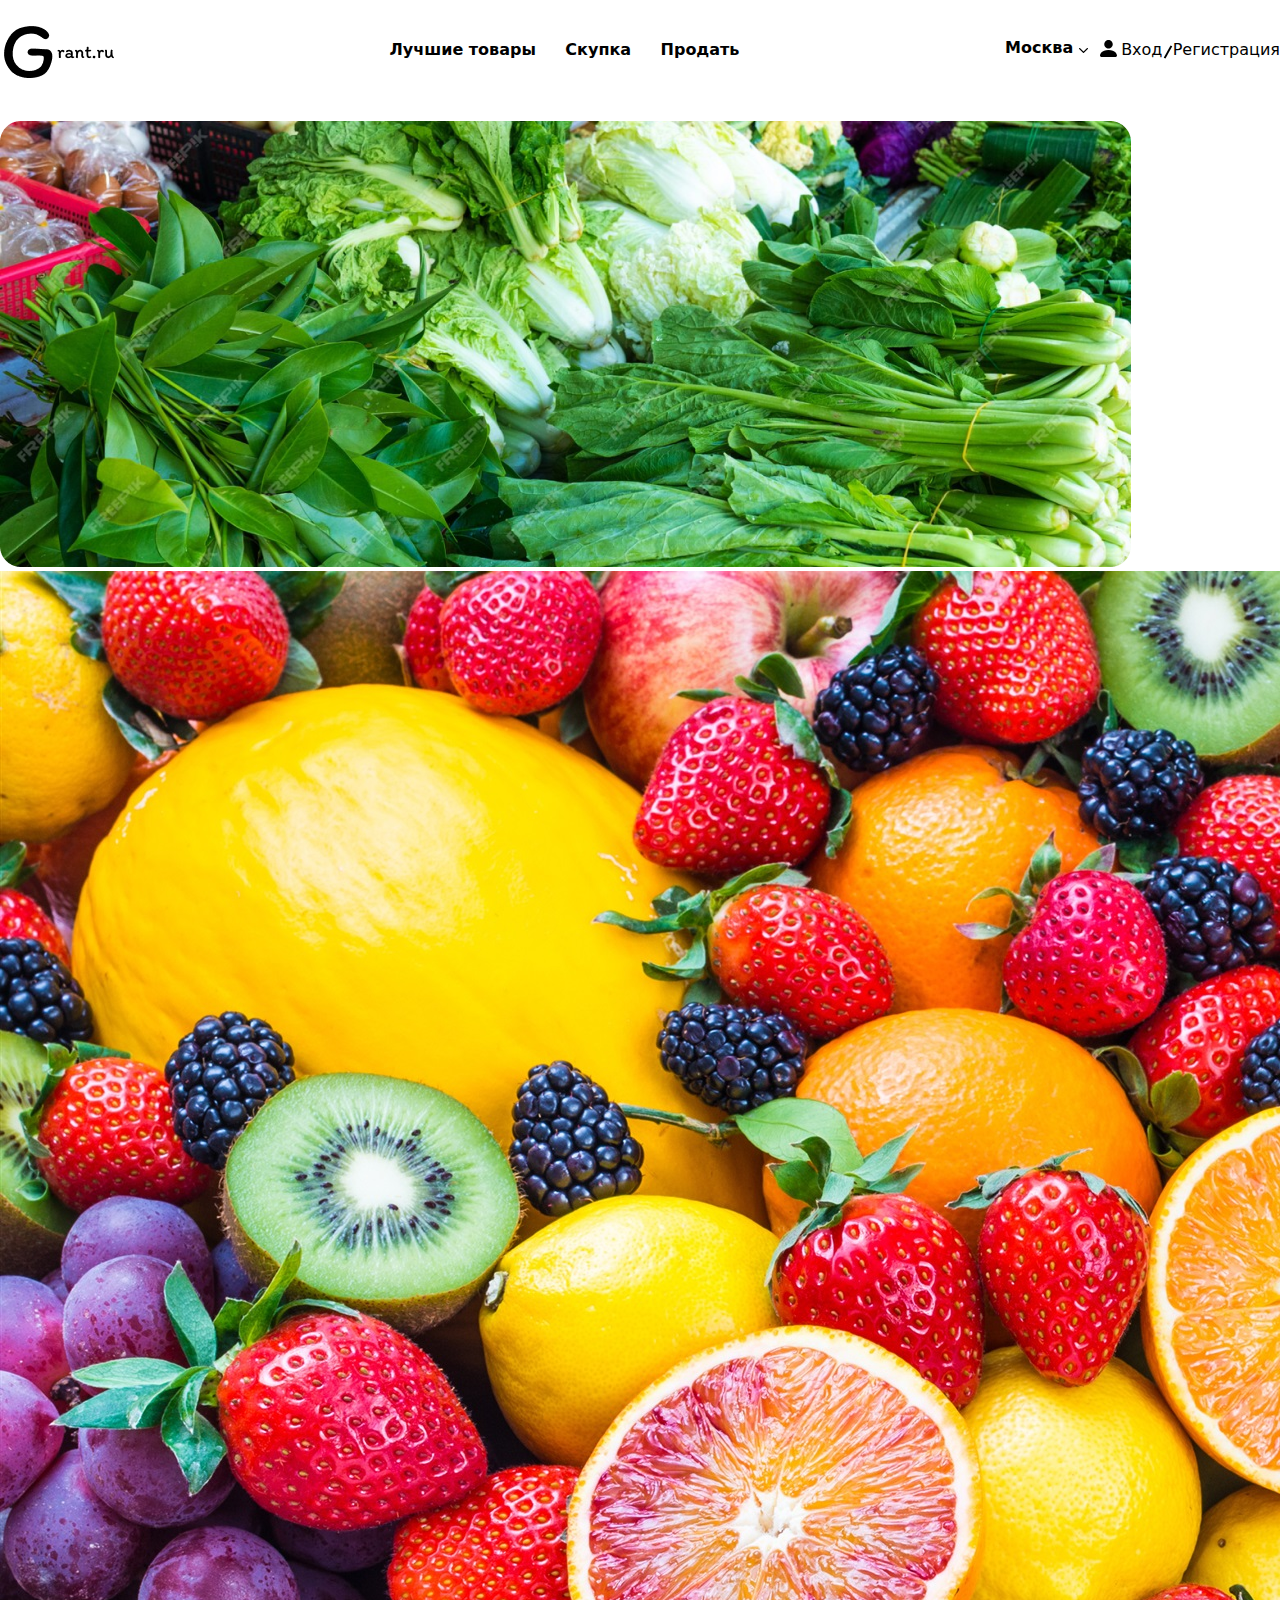
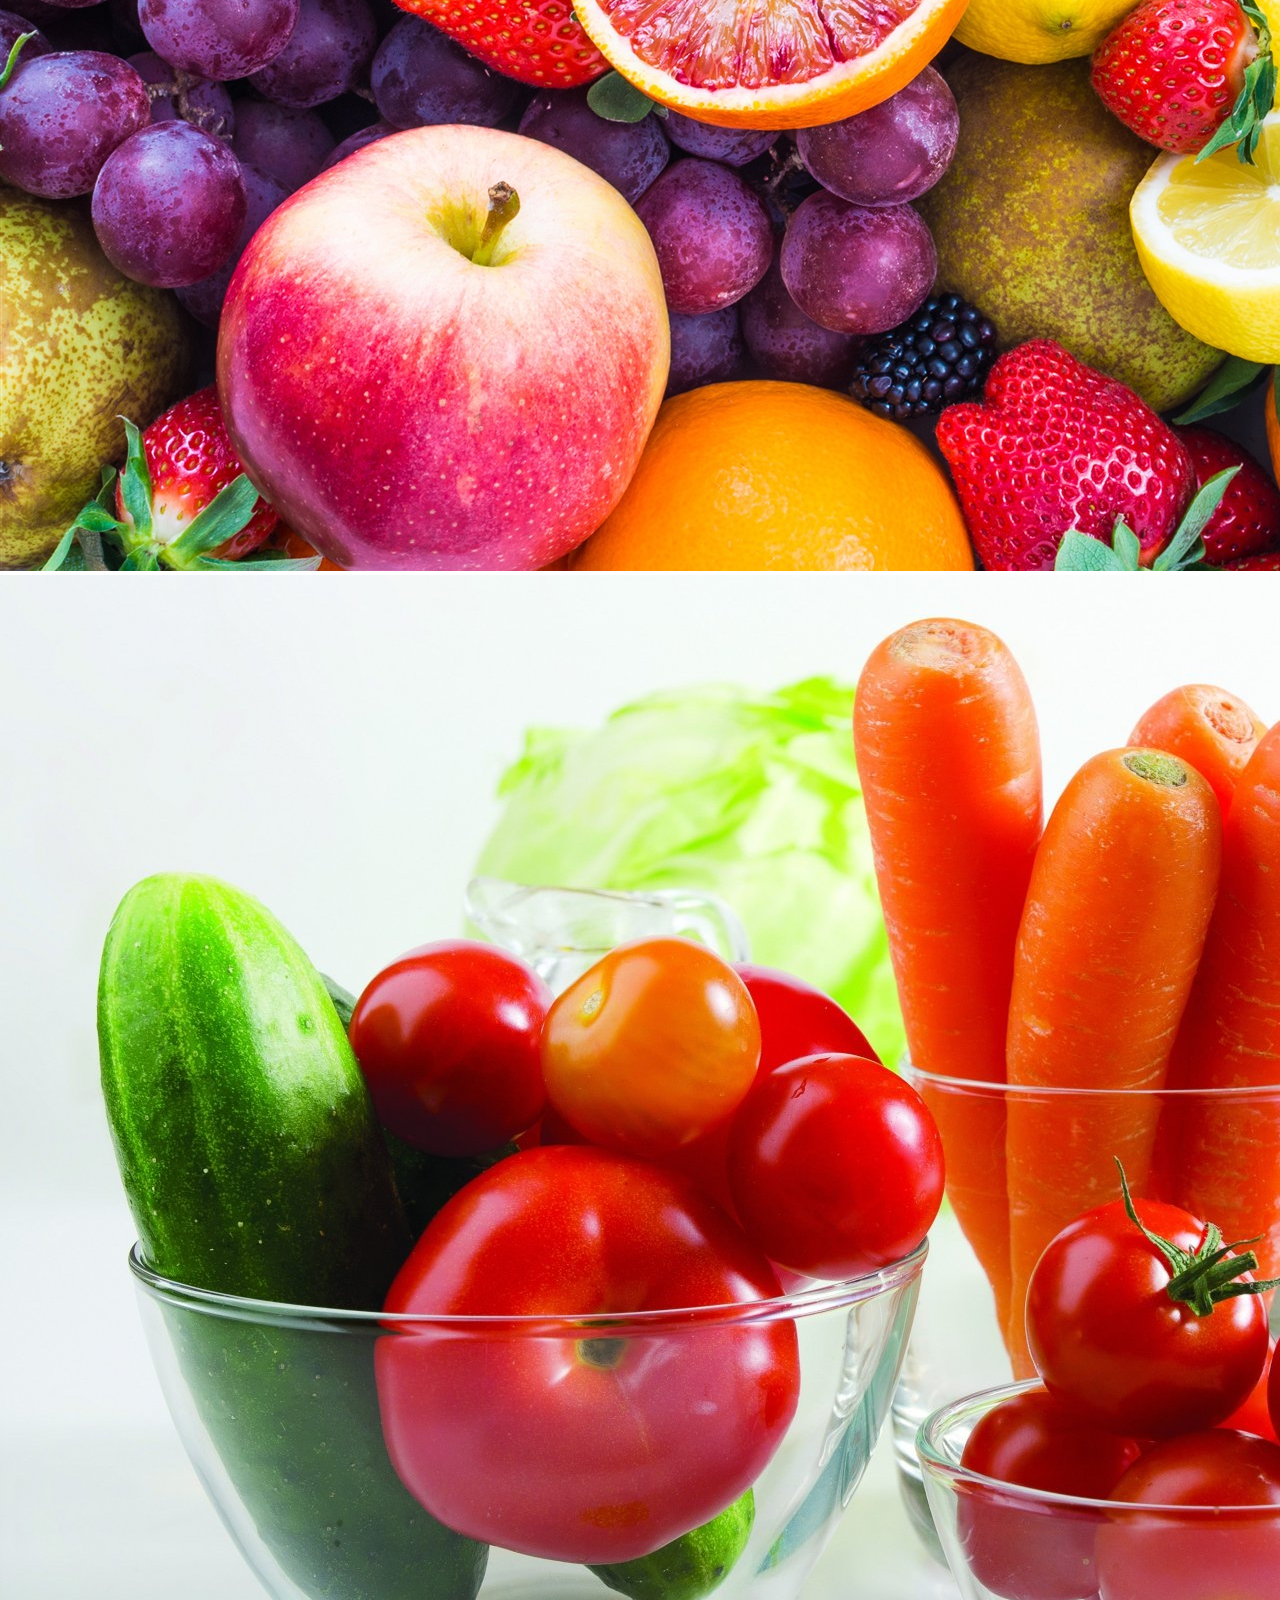
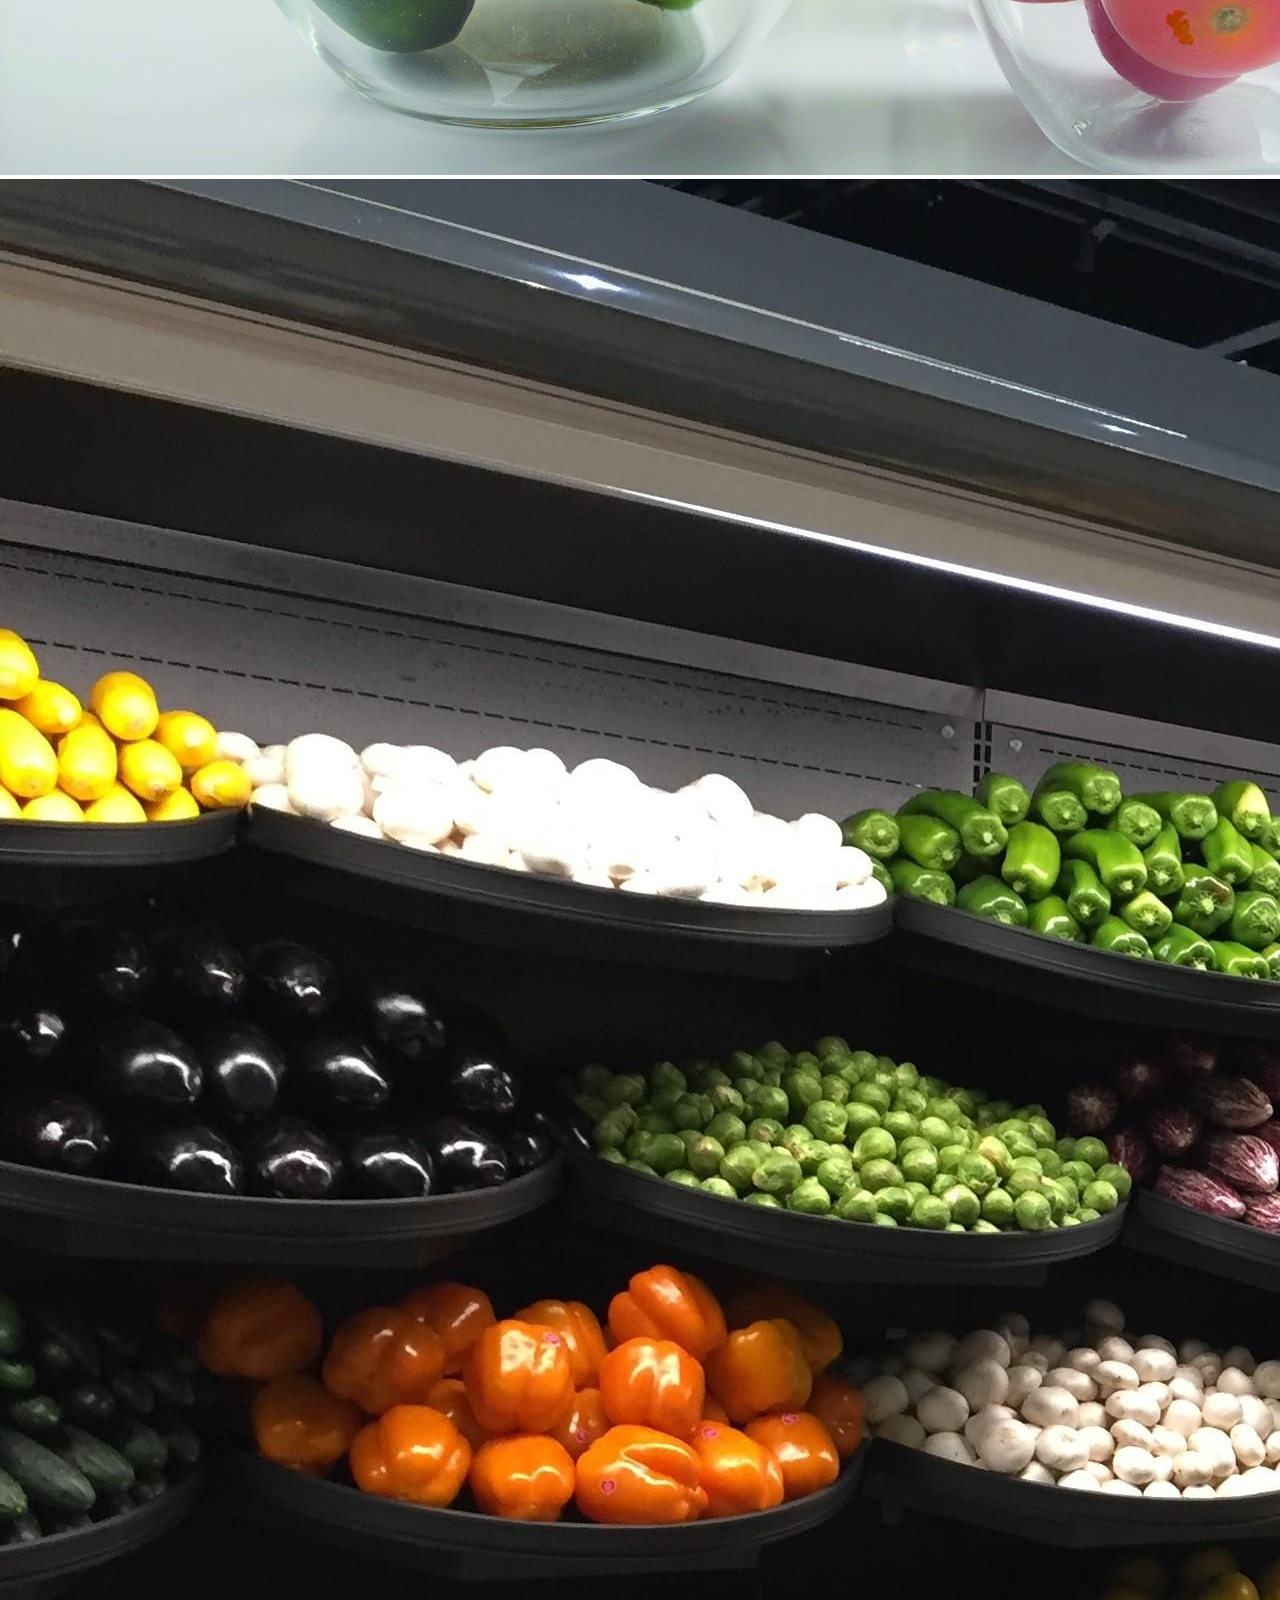
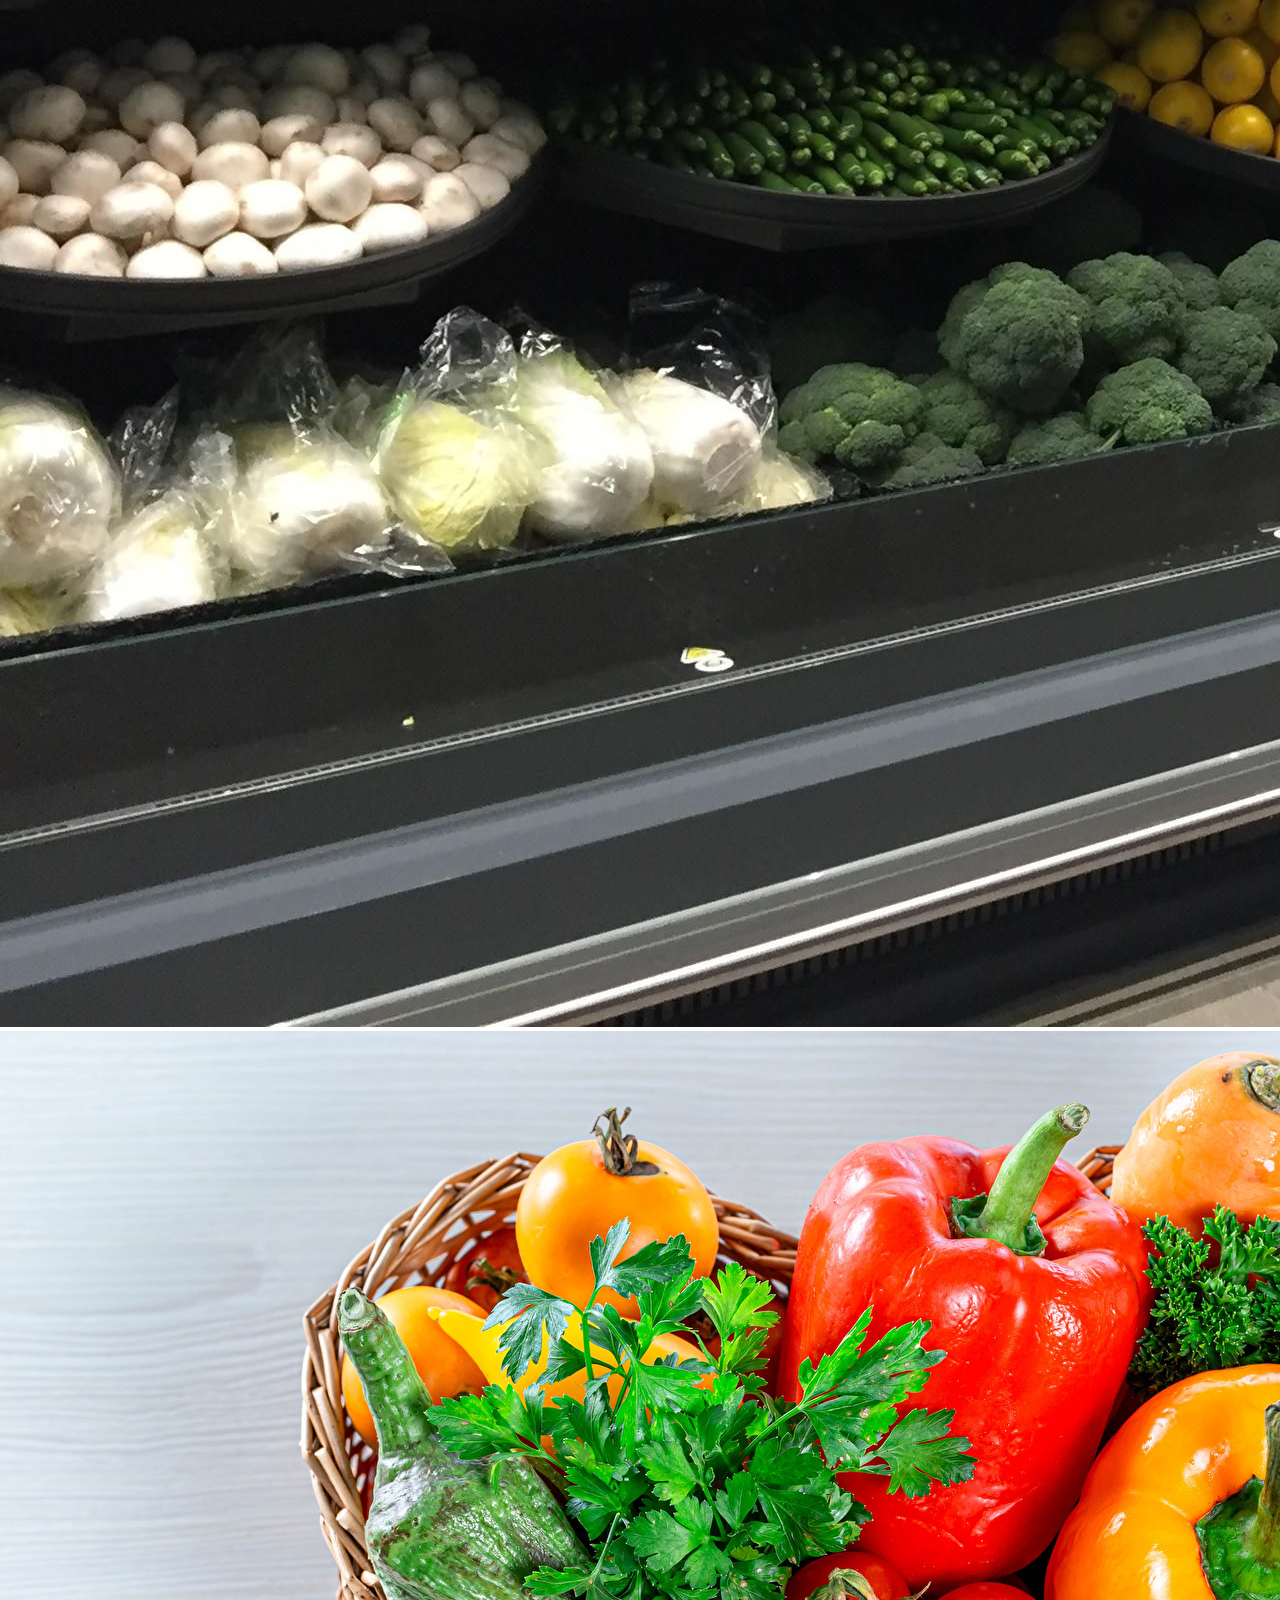
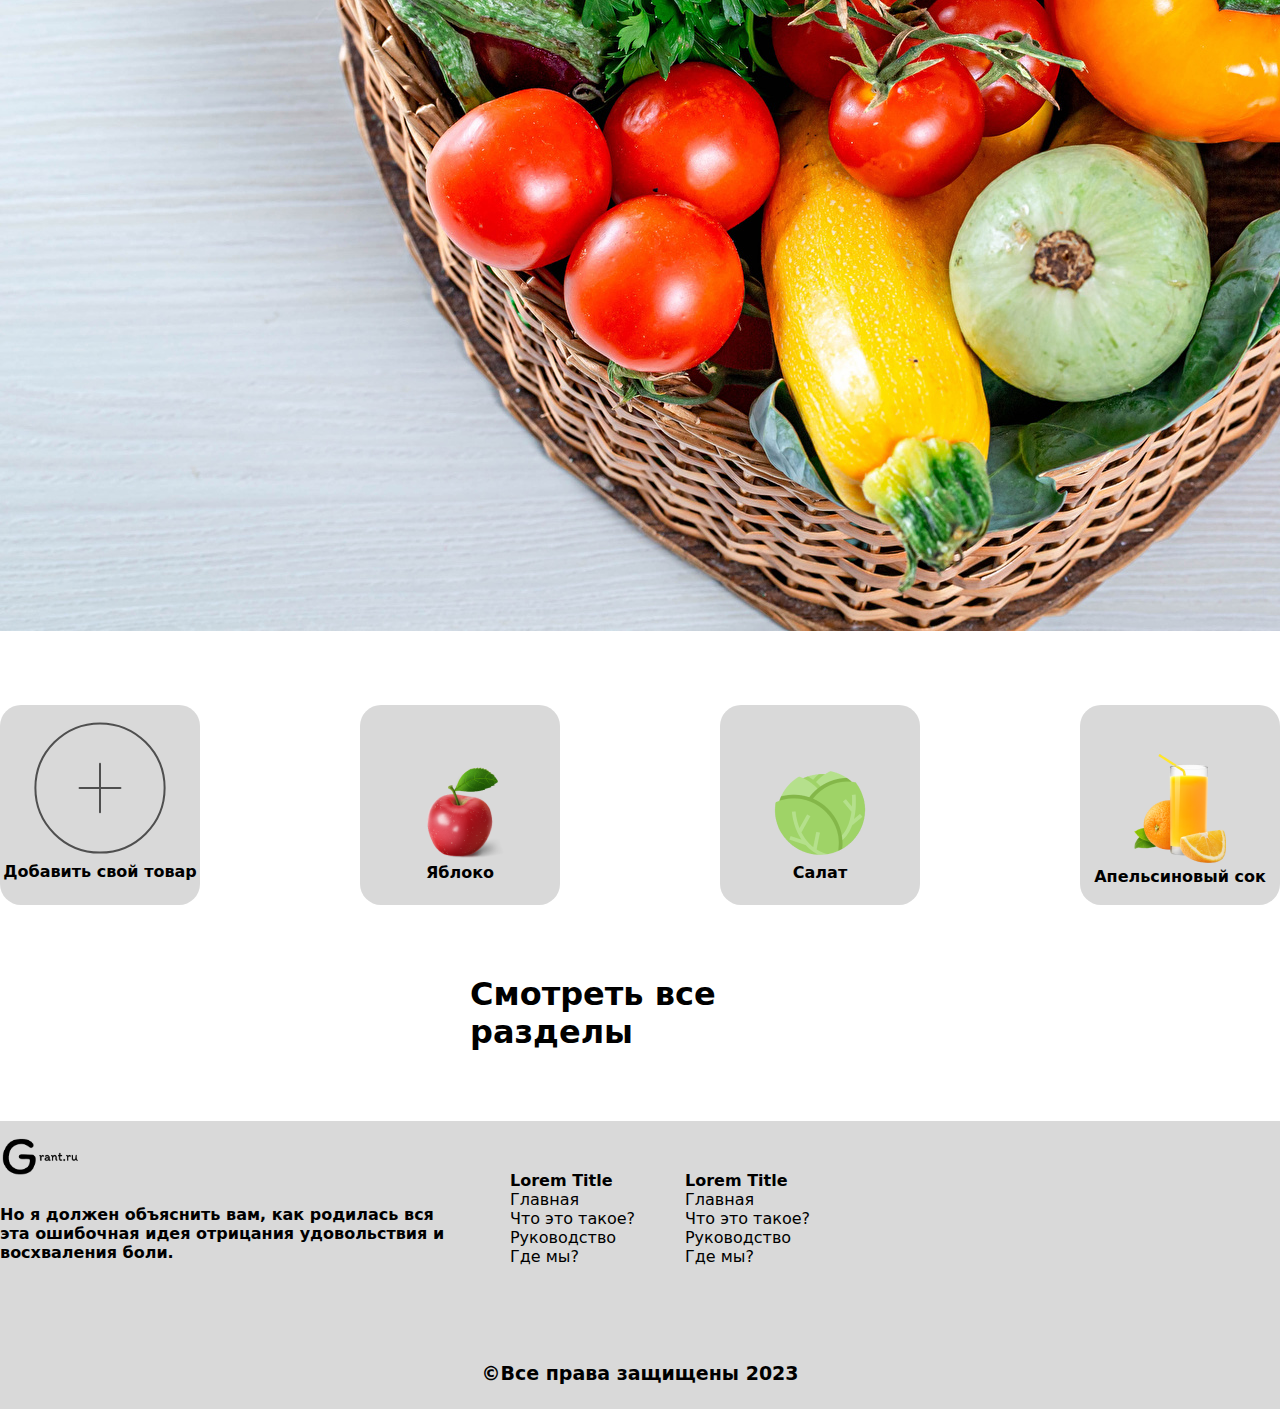
<file: index.html>
<!DOCTYPE html>
<html lang="ru">
<head>
    <meta charset="UTF-8">
    <meta name="viewport" content="width=device-width, initial-scale=1.0">
    <link rel="stylesheet" href="css/main.css">
    <link rel="stylesheet" type="text/css" href="slick/slick.css"/>
    <link rel="stylesheet" type="text/css" href="slick/slick-theme.css"/>
    <link type="images/x-icon" href="img/logotype/G.png" rel="shortcut icon">
    <title>Grant</title> 
</head>
<body>
    
    <header class="header" id="header">
        <div class="container">
            <div class="header__menu">
                <div class="header__logo">
                    <a href="index.html"> <img src="img/logotype/1498816059136842551.jpg" alt=""></a>
                </div>
                <div class="header__list">
                    <ul>
                        <li><a href="#" id="BestPrice">Лучшие товары</a></li>
                        <li><a href="#">Скупка</a></li>
                        <li><a href="#">Продать</a></li>
                    </ul>
                </div>
                <div class="headerLoginAndCity">
                    <div class="headerLocation">
                        <div class="dropdown">
                            <button class="dropbtn">Москва <img src="img/logotype/header/arrow.svg" alt=""></button>
                            <div class="dropdown-content">
                              <a href="#">Москва</a>
                              <a href="#">Хасавюрт</a>
                              <a href="#">Кизляр</a>
                              <a href="#">Санкт-Петербуг</a>
                              <a href="#">Махачкала</a>
                              <a href="#">Нижвартовск</a>
                            </div>
                          </div>
                    </div>
                    <div class="headerLogin">
                        <img src="img/logotype/header/people.svg" alt="">
                        <div class="login">
                            <a href="#">Вход</a>
                        </div>
    
                        <span class="deliter"></span>
    
                        <div class="register">
                            <a href="#">Регистрация</a>
                        </div>
                    </div>
                </div>
            </div>
        </div>
    </header>

    <div class="main__Slider">
        <div class="container">
            <div class="single-item">
                <img src="img/mainSlider/PhotosSlider/1.png" alt="">
                <img src="img/mainSlider/PhotosSlider/2.jpg" alt="">
                <img src="img/mainSlider/PhotosSlider/3.jpg" alt="">
                <img src="img/mainSlider/PhotosSlider/4.jpg" alt="">
                <img src="img/mainSlider/PhotosSlider/5.jpg" alt="">
              </div>
        </div>
    </div>

    <div class="cartPrice">
        <div class="container">
            <div class="cartPriceMain">
                <div class="cartAddCop">
                    
                    <center><div class="AddCopFull">
                        <img class="AddPlus" src="img/Cart/plus 1.svg" alt="">
                    <div class="cartGyperLink">
                        <a href="#">Добавить свой товар</a>
                    </div></center>
                </div>

                <div class="cartAddCop">
                    <center><div class="AddCopFull">
                        <img class="AddPlus Fructs" src="img/Cart/Яблоко 1.png" alt="">
                    <div class="cartGyperLink">
                        <a href="#">Яблоко</a>
                    </div></center>
                </div>

                <div class="cartAddCop">
                    <center><div class="AddCopFull">
                        <img class="AddPlus Fructs" src="img/Cart/салат 1.png" alt="">
                    <div class="cartGyperLink">
                        <a href="#">Салат</a>
                    </div></center>
                </div>

                <div class="cartAddCop">
                    <center><div class="AddCopFull">
                        <img class="AddPlus Orange" src="img/Cart/сок 1.png" alt="">
                    <div class="cartGyperLink">
                        <a href="#">Апельсиновый сок</a>
                    </div></center>
                </div>

            </div>
            <div class="AllSection">
                <a href="onePrice.html">Смотреть все разделы</a>
            </div>
        </div>
    </div>
    

    <footer class="footer" id="footer">
        <div class="container">
            <div class="footer__menu">

                <div class="footerLogo">
                    <img class="logotypeF" src="img/logotype/1498816059136842551.jpg" alt="">
                    <p class="footerDescraption">Но я должен объяснить вам, как родилась вся эта ошибочная идея отрицания удовольствия и восхваления боли.</p>                  
                </div>

                <div class="questions">
                    
                    <div class="grid">
                        <h5>Lorem Title</h5>
                        <p>Главная</p>
                        <p>Что это такое?</p>
                        <p>Руководство</p>
                        <p>Где мы?</p>
                    </div>

                    <div class="grid">
                        <h5>Lorem Title</h5>
                        <p>Главная</p>
                        <p>Что это такое?</p>
                        <p>Руководство</p>
                        <p>Где мы?</p>
                    
                    </div>

                </div>

                <div class="maps">
                    <iframe src="https://www.google.com/maps/embed?pb=!1m18!1m12!1m3!1d2905.847010833916!2d46.579940176941776!3d43.25462807112381!2m3!1f0!2f0!3f0!3m2!1i1024!2i768!4f13.1!3m3!1m2!1s0x404e6cee73cb9bcb%3A0x7b6e7601a4742380!2z0JPQkdCf0J7QoyDQoNCUICLQkNCz0YDQsNGA0L3Qvi3RjdC60L7QvdC-0LzQuNGH0LXRgdC60LjQuSDQutC-0LvQu9C10LTQtg!5e0!3m2!1sru!2sru!4v1699149262946!5m2!1sru!2sru" width="600" height="450" style="border:0;" allowfullscreen="" loading="lazy" referrerpolicy="no-referrer-when-downgrade"></iframe>
                </div>

            </div>
            <div class="copyright">
                <p>©Все права защищены 2023</p>
            </div>
        </div>
    </footer>


    <script src="https://code.jquery.com/jquery-3.5.1.slim.min.js" integrity="sha384-DfXdz2htPH0lsSSs5nCTpuj/zy4C+OGpamoFVy38MVBnE+IbbVYUew+OrCXaRkfj" crossorigin="anonymous"></script>
    <script type="text/javascript" src="slick/slick.min.js"></script>
    <script src="js/best.js"></script>
    <script src="js/SlickJS/SlickSlider.js"></script>
</body>
</html>
</file>
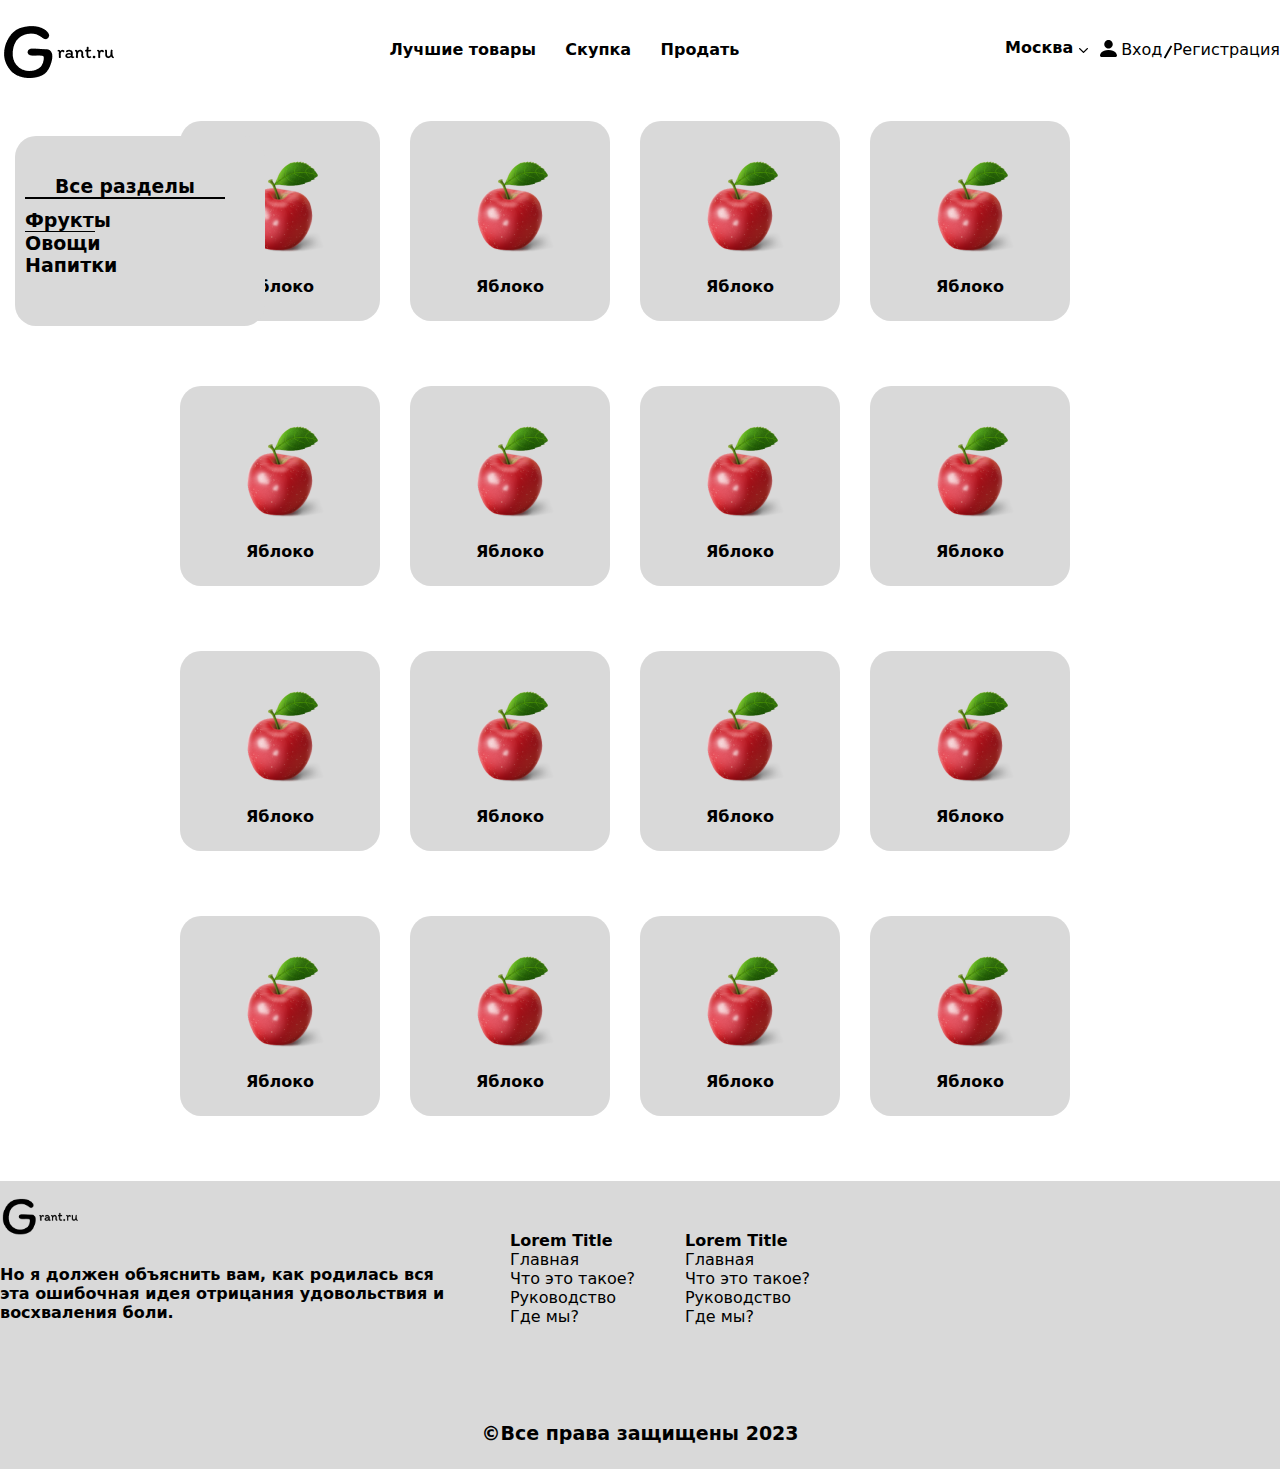
<file: onePrice.html>
<!DOCTYPE html>
<html lang="ru">
<head>
    <meta charset="UTF-8">
    <meta name="viewport" content="width=device-width, initial-scale=1.0">
    <link rel="stylesheet" href="css/fruitCSS.css">
    <link type="images/x-icon" href="img/logotype/G.png" rel="shorcut iconfruit">
    <title>GrantFruit</title>
</head>
<body>
    
    <header class="header" id="header">
        <div class="container">
            <div class="header__menu">
                <div class="header__logo">
                   <a href="index.html"> <img src="img/logotype/1498816059136842551.jpg" alt=""></a>
                </div>
                <div class="header__list">
                    <ul>
                        <li><a href="#">Лучшие товары</a></li>
                        <li><a href="#">Скупка</a></li>
                        <li><a href="#">Продать</a></li>
                    </ul>
                </div>
                <div class="headerLoginAndCity">
                    <div class="headerLocation">
                        <div class="dropdown">
                            <button class="dropbtn">Москва <img src="img/logotype/header/arrow.svg" alt=""></button>
                            <div class="dropdown-content">
                              <a href="#">Москва</a>
                              <a href="#">Хасавюрт</a>
                              <a href="#">Кизляр</a>
                              <a href="#">Санкт-Петербуг</a>
                              <a href="#">Махачкала</a>
                              <a href="#">Нижвартовск</a>
                            </div>
                        </div>
                    </div>
                    <div class="headerLogin">
                        <img src="img/logotype/header/people.svg" alt="">
                        <div class="login">
                            <a href="#">Вход</a>
                        </div>
    
                        <span class="deliter"></span>
    
                        <div class="register">
                            <a href="#">Регистрация</a>
                        </div>
                    </div>
                </div>
            </div>
        </div>
    </header>

    <div class="MainMenuListAdv">
        <div class="mainadv">
            <div class="mainAdvTitle">
                <h3>Все разделы</h3>
            </div>
            <div class="mainAdvList">
                <div class="fruit">
                    <a href="onePrice.html">Фрукты</a>
                </div>
                <div class="vegetables">
                    <a href="twoPrice.html">Овощи</a>
                </div>
                <div class="juices">
                    <a href="threePrice.html">Напитки</a>
                </div>
            </div>
        </div>
    </div>

    <div class="fruitMain">
        <div class="container fruitCont">
            <div class="fruitGeneral">

                <div class="fruitBlocks">
                    <div class="fruitBlockApple">
                        <img src="img/Cart/Яблоко 1.png" alt="">
                        <div class="fruitCartDescrption">
                            <p>Яблоко</p>
                        </div>
                        
                    </div>
                </div>
    
                <div class="fruitBlocks">
                    <div class="fruitBlockApple">
                        <img src="img/Cart/Яблоко 1.png" alt="">
                        <div class="fruitCartDescrption">
                            <p>Яблоко</p>
                        </div>
                    </div>
                </div>  
                
                <div class="fruitBlocks">
                    <div class="fruitBlockApple">
                        <img src="img/Cart/Яблоко 1.png" alt="">
                        <div class="fruitCartDescrption">
                            <p>Яблоко</p>
                        </div>
                    </div>
                </div>  
                <div class="fruitBlocks">
                    <div class="fruitBlockApple">
                        <img src="img/Cart/Яблоко 1.png" alt="">
                        <div class="fruitCartDescrption">
                            <p>Яблоко</p>
                        </div>
                    </div>
                </div>  

            </div>
            <div class="fruitGeneral">

                <div class="fruitBlocks">
                    <div class="fruitBlockApple">
                        <img src="img/Cart/Яблоко 1.png" alt="">
                        <div class="fruitCartDescrption">
                            <p>Яблоко</p>
                        </div>
                        
                    </div>
                </div>
    
                <div class="fruitBlocks">
                    <div class="fruitBlockApple">
                        <img src="img/Cart/Яблоко 1.png" alt="">
                        <div class="fruitCartDescrption">
                            <p>Яблоко</p>
                        </div>
                    </div>
                </div>  
                
                <div class="fruitBlocks">
                    <div class="fruitBlockApple">
                        <img src="img/Cart/Яблоко 1.png" alt="">
                        <div class="fruitCartDescrption">
                            <p>Яблоко</p>
                        </div>
                    </div>
                </div>  
                <div class="fruitBlocks">
                    <div class="fruitBlockApple">
                        <img src="img/Cart/Яблоко 1.png" alt="">
                        <div class="fruitCartDescrption">
                            <p>Яблоко</p>
                        </div>
                    </div>
                </div>  

            </div>
            <div class="fruitGeneral">

                <div class="fruitBlocks">
                    <div class="fruitBlockApple">
                        <img src="img/Cart/Яблоко 1.png" alt="">
                        <div class="fruitCartDescrption">
                            <p>Яблоко</p>
                        </div>
                        
                    </div>
                </div>
    
                <div class="fruitBlocks">
                    <div class="fruitBlockApple">
                        <img src="img/Cart/Яблоко 1.png" alt="">
                        <div class="fruitCartDescrption">
                            <p>Яблоко</p>
                        </div>
                    </div>
                </div>  
                
                <div class="fruitBlocks">
                    <div class="fruitBlockApple">
                        <img src="img/Cart/Яблоко 1.png" alt="">
                        <div class="fruitCartDescrption">
                            <p>Яблоко</p>
                        </div>
                    </div>
                </div>  
                <div class="fruitBlocks">
                    <div class="fruitBlockApple">
                        <img src="img/Cart/Яблоко 1.png" alt="">
                        <div class="fruitCartDescrption">
                            <p>Яблоко</p>
                        </div>
                    </div>
                </div>  

            </div>
            <div class="fruitGeneral">

                <div class="fruitBlocks">
                    <div class="fruitBlockApple">
                        <img src="img/Cart/Яблоко 1.png" alt="">
                        <div class="fruitCartDescrption">
                            <p>Яблоко</p>
                        </div>
                        
                    </div>
                </div>
    
                <div class="fruitBlocks">
                    <div class="fruitBlockApple">
                        <img src="img/Cart/Яблоко 1.png" alt="">
                        <div class="fruitCartDescrption">
                            <p>Яблоко</p>
                        </div>
                    </div>
                </div>  
                
                <div class="fruitBlocks">
                    <div class="fruitBlockApple">
                        <img src="img/Cart/Яблоко 1.png" alt="">
                        <div class="fruitCartDescrption">
                            <p>Яблоко</p>
                        </div>
                    </div>
                </div>  
                <div class="fruitBlocks">
                    <div class="fruitBlockApple">
                        <img src="img/Cart/Яблоко 1.png" alt="">
                        <div class="fruitCartDescrption">
                            <p>Яблоко</p>
                        </div>
                    </div>
                </div>  

            </div>
        </div>
    </div>

        <footer class="footer" id="footer">
        <div class="container">
            <div class="footer__menu">

                <div class="footerLogo">
                    <img class="logotypeF" src="img/logotype/1498816059136842551.jpg" alt="">
                    <p class="footerDescraption">Но я должен объяснить вам, как родилась вся эта ошибочная идея отрицания удовольствия и восхваления боли.</p>                  
                </div>

                <div class="questions">
                    
                    <div class="grid">
                        <h5>Lorem Title</h5>
                        <p>Главная</p>
                        <p>Что это такое?</p>
                        <p>Руководство</p>
                        <p>Где мы?</p>
                    </div>

                    <div class="grid">
                        <h5>Lorem Title</h5>
                        <p>Главная</p>
                        <p>Что это такое?</p>
                        <p>Руководство</p>
                        <p>Где мы?</p>
                    
                    </div>

                </div>

                <div class="maps">
                    <iframe src="https://www.google.com/maps/embed?pb=!1m18!1m12!1m3!1d2905.847010833916!2d46.579940176941776!3d43.25462807112381!2m3!1f0!2f0!3f0!3m2!1i1024!2i768!4f13.1!3m3!1m2!1s0x404e6cee73cb9bcb%3A0x7b6e7601a4742380!2z0JPQkdCf0J7QoyDQoNCUICLQkNCz0YDQsNGA0L3Qvi3RjdC60L7QvdC-0LzQuNGH0LXRgdC60LjQuSDQutC-0LvQu9C10LTQtg!5e0!3m2!1sru!2sru!4v1699149262946!5m2!1sru!2sru" width="600" height="450" style="border:0;" allowfullscreen="" loading="lazy" referrerpolicy="no-referrer-when-downgrade"></iframe>
                </div>

            </div>
            <div class="copyright">
                <p>©Все права защищены 2023</p>
            </div>
        </div>
    </footer>


</body>
</html>
</file>
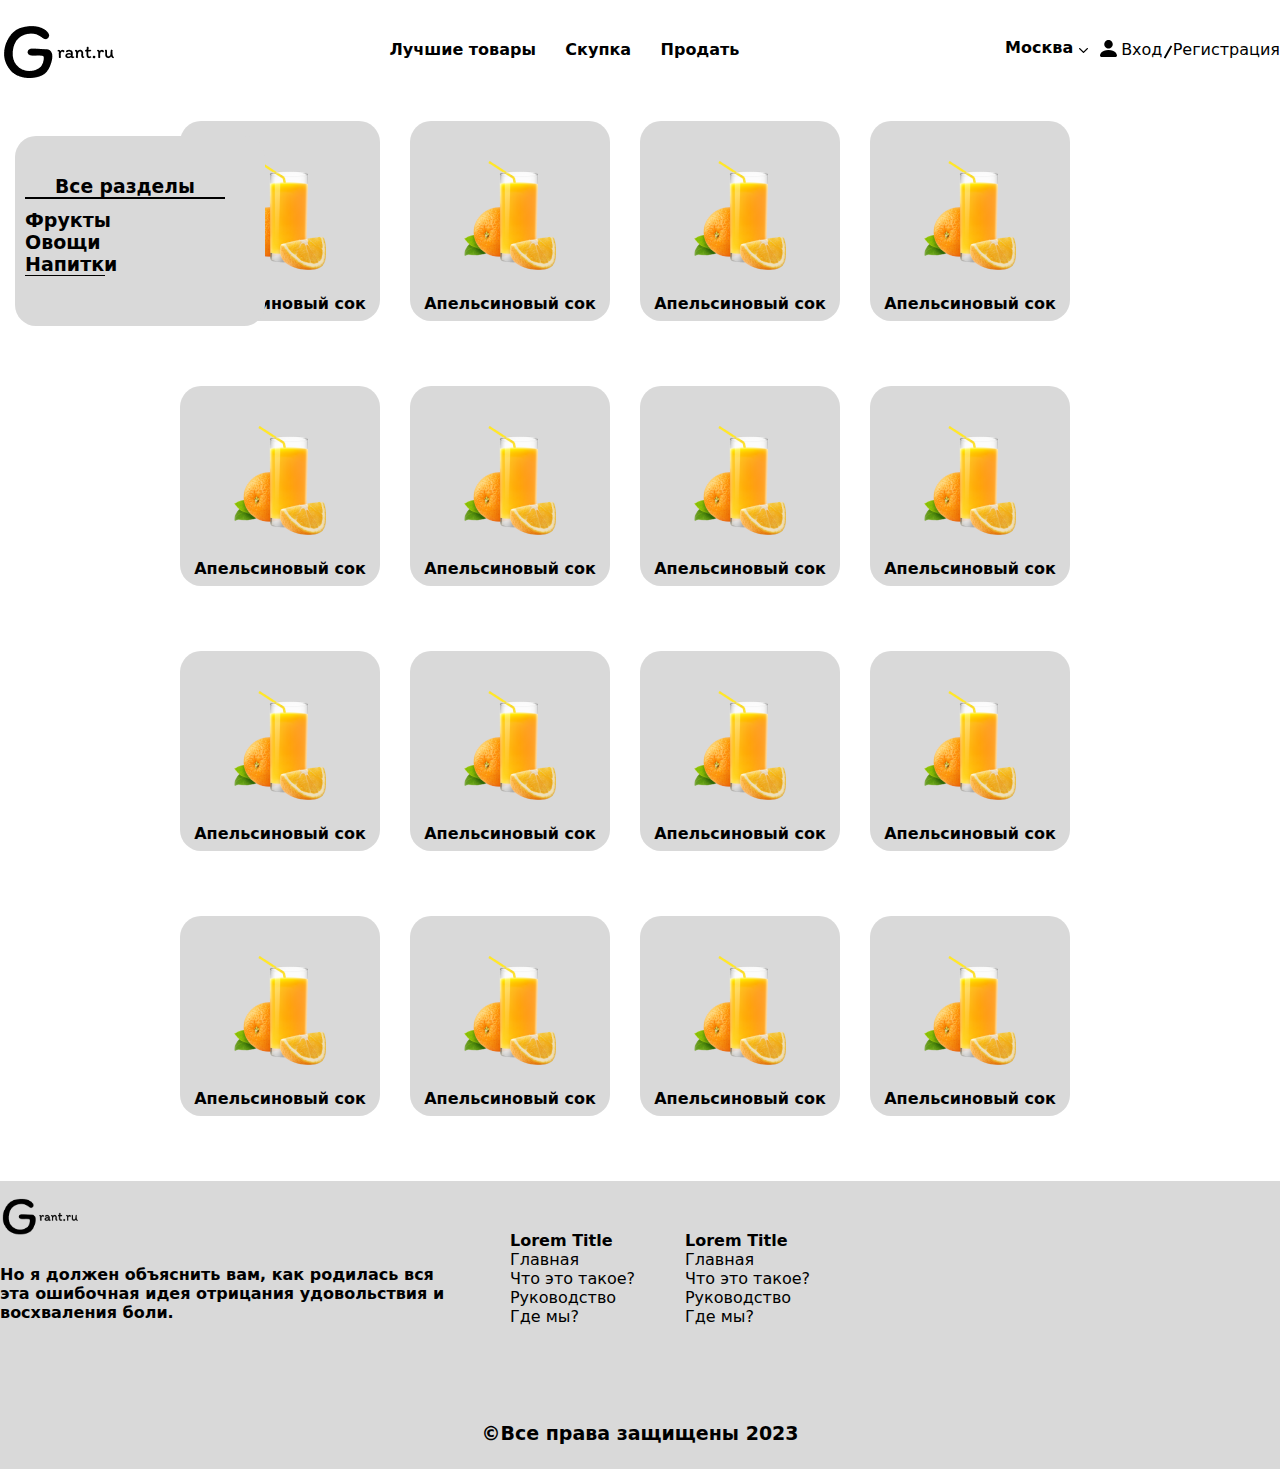
<file: threePrice.html>
<!DOCTYPE html>
<html lang="ru">
<head>
    <meta charset="UTF-8">
    <meta name="viewport" content="width=device-width, initial-scale=1.0">
    <link rel="stylesheet" href="css/juices.css">
    <link type="images/x-icon" href="img/logotype/G.png" rel="shorcut icon">
    <title>GrantFruit</title>
</head>
<body>
    
    <header class="header" id="header">
        <div class="container">
            <div class="header__menu">
                <div class="header__logo">
                    <a href="index.html"> <img src="img/logotype/1498816059136842551.jpg" alt=""></a>
                </div>
                <div class="header__list">
                    <ul>
                        <li><a href="#">Лучшие товары</a></li>
                        <li><a href="#">Скупка</a></li>
                        <li><a href="#">Продать</a></li>
                    </ul>
                </div>
                <div class="headerLoginAndCity">
                    <div class="headerLocation">
                        <div class="dropdown">
                            <button class="dropbtn">Москва <img src="img/logotype/header/arrow.svg" alt=""></button>
                            <div class="dropdown-content">
                              <a href="#">Москва</a>
                              <a href="#">Хасавюрт</a>
                              <a href="#">Кизляр</a>
                              <a href="#">Санкт-Петербуг</a>
                              <a href="#">Махачкала</a>
                              <a href="#">Нижвартовск</a>
                            </div>
                        </div>
                    </div>
                    <div class="headerLogin">
                        <img src="img/logotype/header/people.svg" alt="">
                        <div class="login">
                            <a href="#">Вход</a>
                        </div>
    
                        <span class="deliter"></span>
    
                        <div class="register">
                            <a href="#">Регистрация</a>
                        </div>
                    </div>
                </div>
            </div>
        </div>
    </header>

    <div class="MainMenuListAdv">
        <div class="mainadv">
            <div class="mainAdvTitle">
                <h3>Все разделы</h3>
            </div>
            <div class="mainAdvList">
                <div class="fruit">
                    <a href="onePrice.html">Фрукты</a>
                </div>
                <div class="vegetables">
                    <a href="twoPrice.html">Овощи</a>
                </div>
                <div class="juices">
                    <a href="threePrice.html">Напитки</a>
                </div>
            </div>
        </div>
    </div>

    <div class="fruitMain">
        <div class="container fruitCont">
            <div class="fruitGeneral">

                <div class="fruitBlocks">
                    <div class="fruitBlockApple">
                        <img src="img/Cart/сок 1.png" alt="">
                        <div class="fruitCartDescrption">
                            <p>Апельсиновый сок</p>
                        </div>
                    </div>
                </div>
    
                <div class="fruitBlocks">
                    <div class="fruitBlockApple">
                        <img src="img/Cart/сок 1.png" alt="">
                        <div class="fruitCartDescrption">
                            <p>Апельсиновый сок</p>
                        </div>
                    </div>
                </div>
                
                <div class="fruitBlocks">
                    <div class="fruitBlockApple">
                        <img src="img/Cart/сок 1.png" alt="">
                        <div class="fruitCartDescrption">
                            <p>Апельсиновый сок</p>
                        </div>
                    </div>
                </div>
                <div class="fruitBlocks">
                    <div class="fruitBlockApple">
                        <img src="img/Cart/сок 1.png" alt="">
                        <div class="fruitCartDescrption">
                            <p>Апельсиновый сок</p>
                        </div>
                    </div>
                </div>
            </div>
            <div class="fruitGeneral">

                <div class="fruitBlocks">
                    <div class="fruitBlockApple">
                        <img src="img/Cart/сок 1.png" alt="">
                        <div class="fruitCartDescrption">
                            <p>Апельсиновый сок</p>
                        </div>
                    </div>
                </div>
    
                <div class="fruitBlocks">
                    <div class="fruitBlockApple">
                        <img src="img/Cart/сок 1.png" alt="">
                        <div class="fruitCartDescrption">
                            <p>Апельсиновый сок</p>
                        </div>
                    </div>
                </div> 
                
                <div class="fruitBlocks">
                    <div class="fruitBlockApple">
                        <img src="img/Cart/сок 1.png" alt="">
                        <div class="fruitCartDescrption">
                            <p>Апельсиновый сок</p>
                        </div>
                    </div>
                </div>
                <div class="fruitBlocks">
                    <div class="fruitBlockApple">
                        <img src="img/Cart/сок 1.png" alt="">
                        <div class="fruitCartDescrption">
                            <p>Апельсиновый сок</p>
                        </div>
                    </div>
                </div> 

            </div>
            <div class="fruitGeneral">

                <div class="fruitBlocks">
                    <div class="fruitBlockApple">
                        <img src="img/Cart/сок 1.png" alt="">
                        <div class="fruitCartDescrption">
                            <p>Апельсиновый сок</p>
                        </div>
                    </div>
                </div>
    
                <div class="fruitBlocks">
                    <div class="fruitBlockApple">
                        <img src="img/Cart/сок 1.png" alt="">
                        <div class="fruitCartDescrption">
                            <p>Апельсиновый сок</p>
                        </div>
                    </div>
                </div>
                
                <div class="fruitBlocks">
                    <div class="fruitBlockApple">
                        <img src="img/Cart/сок 1.png" alt="">
                        <div class="fruitCartDescrption">
                            <p>Апельсиновый сок</p>
                        </div>
                    </div>
                </div>
                <div class="fruitBlocks">
                    <div class="fruitBlockApple">
                        <img src="img/Cart/сок 1.png" alt="">
                        <div class="fruitCartDescrption">
                            <p>Апельсиновый сок</p>
                        </div>
                    </div>
                </div>

            </div>
            <div class="fruitGeneral">

                <div class="fruitBlocks">
                    <div class="fruitBlockApple">
                        <img src="img/Cart/сок 1.png" alt="">
                        <div class="fruitCartDescrption">
                            <p>Апельсиновый сок</p>
                        </div>
                    </div>
                </div>
    
                <div class="fruitBlocks">
                    <div class="fruitBlockApple">
                        <img src="img/Cart/сок 1.png" alt="">
                        <div class="fruitCartDescrption">
                            <p>Апельсиновый сок</p>
                        </div>
                    </div>
                </div>

                <div class="fruitBlocks">
                    <div class="fruitBlockApple">
                        <img src="img/Cart/сок 1.png" alt="">
                        <div class="fruitCartDescrption">
                            <p>Апельсиновый сок</p>
                        </div>
                    </div>
                </div> 
                <div class="fruitBlocks">
                    <div class="fruitBlockApple">
                        <img src="img/Cart/сок 1.png" alt="">
                        <div class="fruitCartDescrption">
                            <p>Апельсиновый сок</p>
                        </div>
                    </div>
                </div> 

            </div>
        </div>
    </div>

        <footer class="footer" id="footer">
        <div class="container">
            <div class="footer__menu">

                <div class="footerLogo">
                    <img class="logotypeF" src="img/logotype/1498816059136842551.jpg" alt="">
                    <p class="footerDescraption">Но я должен объяснить вам, как родилась вся эта ошибочная идея отрицания удовольствия и восхваления боли.</p>                  
                </div>

                <div class="questions">
                    
                    <div class="grid">
                        <h5>Lorem Title</h5>
                        <p>Главная</p>
                        <p>Что это такое?</p>
                        <p>Руководство</p>
                        <p>Где мы?</p>
                    </div>

                    <div class="grid">
                        <h5>Lorem Title</h5>
                        <p>Главная</p>
                        <p>Что это такое?</p>
                        <p>Руководство</p>
                        <p>Где мы?</p>
                    
                    </div>

                </div>

                <div class="maps">
                    <iframe src="https://www.google.com/maps/embed?pb=!1m18!1m12!1m3!1d2905.847010833916!2d46.579940176941776!3d43.25462807112381!2m3!1f0!2f0!3f0!3m2!1i1024!2i768!4f13.1!3m3!1m2!1s0x404e6cee73cb9bcb%3A0x7b6e7601a4742380!2z0JPQkdCf0J7QoyDQoNCUICLQkNCz0YDQsNGA0L3Qvi3RjdC60L7QvdC-0LzQuNGH0LXRgdC60LjQuSDQutC-0LvQu9C10LTQtg!5e0!3m2!1sru!2sru!4v1699149262946!5m2!1sru!2sru" width="600" height="450" style="border:0;" allowfullscreen="" loading="lazy" referrerpolicy="no-referrer-when-downgrade"></iframe>
                </div>

            </div>
            <div class="copyright">
                <p>©Все права защищены 2023</p>
            </div>
        </div>
    </footer>


</body>
</html>
</file>
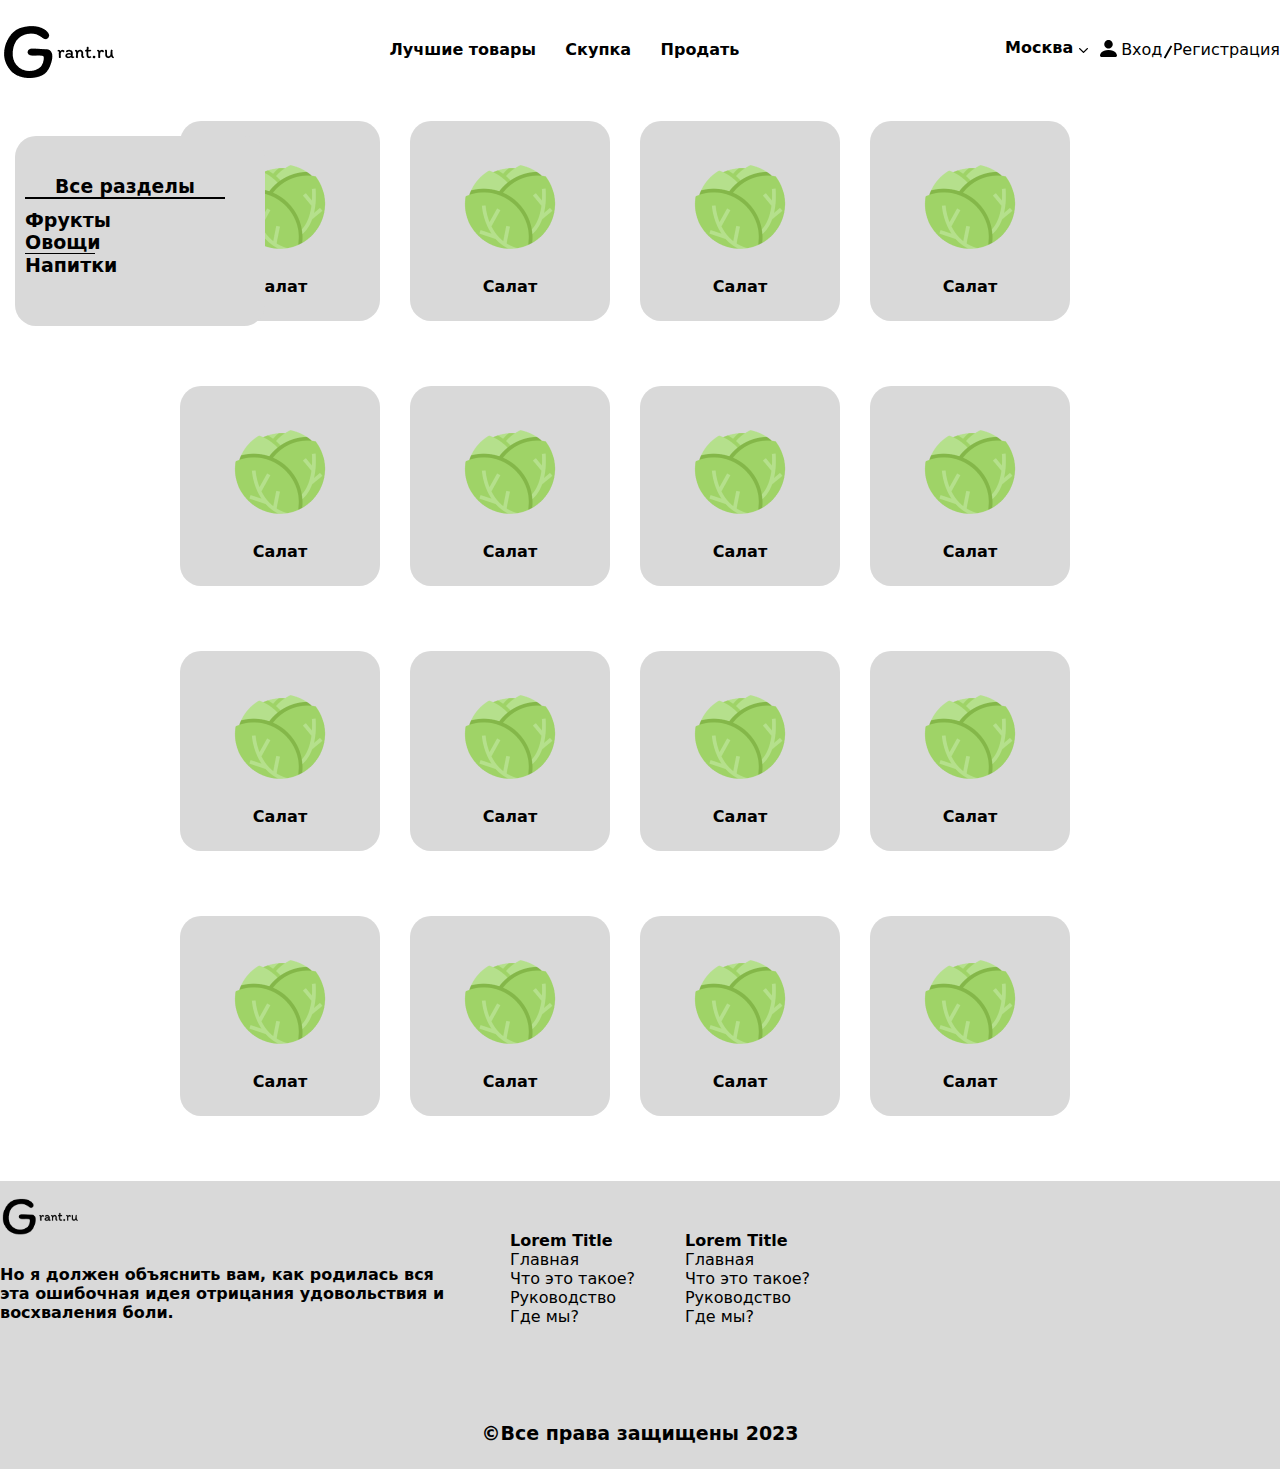
<file: twoPrice.html>
<!DOCTYPE html>
<html lang="ru">
<head>
    <meta charset="UTF-8">
    <meta name="viewport" content="width=device-width, initial-scale=1.0">
    <link rel="stylesheet" href="css/vegetables.css">
    <link type="images/x-icon" href="img/logotype/G.png" rel="shorcut icon">
    <title>GrantVegetables</title>
</head>
<body>
    
    <header class="header" id="header">
        <div class="container">
            <div class="header__menu">
                <div class="header__logo">
                    <a href="index.html"> <img src="img/logotype/1498816059136842551.jpg" alt=""></a>
                </div>
                <div class="header__list">
                    <ul>
                        <li><a href="#">Лучшие товары</a></li>
                        <li><a href="#">Скупка</a></li>
                        <li><a href="#">Продать</a></li>
                    </ul>
                </div>
                <div class="headerLoginAndCity">
                    <div class="headerLocation">
                        <div class="dropdown">
                            <button class="dropbtn">Москва <img src="img/logotype/header/arrow.svg" alt=""></button>
                            <div class="dropdown-content">
                              <a href="#">Москва</a>
                              <a href="#">Хасавюрт</a>
                              <a href="#">Кизляр</a>
                              <a href="#">Санкт-Петербуг</a>
                              <a href="#">Махачкала</a>
                              <a href="#">Нижвартовск</a>
                            </div>
                        </div>
                    </div>
                    <div class="headerLogin">
                        <img src="img/logotype/header/people.svg" alt="">
                        <div class="login">
                            <a href="#">Вход</a>
                        </div>
    
                        <span class="deliter"></span>
    
                        <div class="register">
                            <a href="#">Регистрация</a>
                        </div>
                    </div>
                </div>
            </div>
        </div>
    </header>

    <div class="MainMenuListAdv">
        <div class="mainadv">
            <div class="mainAdvTitle">
                <h3>Все разделы</h3>
            </div>
            <div class="mainAdvList">
                <div class="fruit">
                    <a href="onePrice.html">Фрукты</a>
                </div>
                <div class="vegetables">
                    <a href="twoPrice.html">Овощи</a>
                </div>
                <div class="juices">
                    <a href="threePrice.html">Напитки</a>
                </div>
            </div>
        </div>
    </div>

    <div class="fruitMain">
        <div class="container fruitCont">
            <div class="fruitGeneral">

                <div class="fruitBlocks">
                    <div class="fruitBlockApple">
                        <img src="img/Cart/салат 1.png" alt="">
                        <div class="fruitCartDescrption">
                            <p>Салат</p>
                        </div>
                    </div>
                </div>
    
                <div class="fruitBlocks">
                    <div class="fruitBlockApple">
                        <img src="img/Cart/салат 1.png" alt="">
                        <div class="fruitCartDescrption">
                            <p>Салат</p>
                        </div>
                    </div>
                </div>
                
                <div class="fruitBlocks">
                    <div class="fruitBlockApple">
                        <img src="img/Cart/салат 1.png" alt="">
                        <div class="fruitCartDescrption">
                            <p>Салат</p>
                        </div>
                    </div>
                </div> 
                <div class="fruitBlocks">
                    <div class="fruitBlockApple">
                        <img src="img/Cart/салат 1.png" alt="">
                        <div class="fruitCartDescrption">
                            <p>Салат</p>
                        </div>
                    </div>
                </div>

            </div>
            <div class="fruitGeneral">

                <div class="fruitBlocks">
                    <div class="fruitBlockApple">
                        <img src="img/Cart/салат 1.png" alt="">
                        <div class="fruitCartDescrption">
                            <p>Салат</p>
                        </div>
                    </div>
                </div>
    
                <div class="fruitBlocks">
                    <div class="fruitBlockApple">
                        <img src="img/Cart/салат 1.png" alt="">
                        <div class="fruitCartDescrption">
                            <p>Салат</p>
                        </div>
                    </div>
                </div>
                
                <div class="fruitBlocks">
                    <div class="fruitBlockApple">
                        <img src="img/Cart/салат 1.png" alt="">
                        <div class="fruitCartDescrption">
                            <p>Салат</p>
                        </div>
                    </div>
                </div>
                <div class="fruitBlocks">
                    <div class="fruitBlockApple">
                        <img src="img/Cart/салат 1.png" alt="">
                        <div class="fruitCartDescrption">
                            <p>Салат</p>
                        </div>
                    </div>
                </div>

            </div>
            <div class="fruitGeneral">

                <div class="fruitBlocks">
                    <div class="fruitBlockApple">
                        <img src="img/Cart/салат 1.png" alt="">
                        <div class="fruitCartDescrption">
                            <p>Салат</p>
                        </div>
                    </div>
                </div>
    
                <div class="fruitBlocks">
                    <div class="fruitBlockApple">
                        <img src="img/Cart/салат 1.png" alt="">
                        <div class="fruitCartDescrption">
                            <p>Салат</p>
                        </div>
                    </div>
                </div>
                
                <div class="fruitBlocks">
                    <div class="fruitBlockApple">
                        <img src="img/Cart/салат 1.png" alt="">
                        <div class="fruitCartDescrption">
                            <p>Салат</p>
                        </div>
                    </div>
                </div> 
                <div class="fruitBlocks">
                    <div class="fruitBlockApple">
                        <img src="img/Cart/салат 1.png" alt="">
                        <div class="fruitCartDescrption">
                            <p>Салат</p>
                        </div>
                    </div>
                </div>

            </div>
            <div class="fruitGeneral">

                <div class="fruitBlocks">
                    <div class="fruitBlockApple">
                        <img src="img/Cart/салат 1.png" alt="">
                        <div class="fruitCartDescrption">
                            <p>Салат</p>
                        </div>
                    </div>
                </div>
    
                <div class="fruitBlocks">
                    <div class="fruitBlockApple">
                        <img src="img/Cart/салат 1.png" alt="">
                        <div class="fruitCartDescrption">
                            <p>Салат</p>
                        </div>
                    </div>
                </div> 
                
                <div class="fruitBlocks">
                    <div class="fruitBlockApple">
                        <img src="img/Cart/салат 1.png" alt="">
                        <div class="fruitCartDescrption">
                            <p>Салат</p>
                        </div>
                    </div>
                </div> 
                <div class="fruitBlocks">
                    <div class="fruitBlockApple">
                        <img src="img/Cart/салат 1.png" alt="">
                        <div class="fruitCartDescrption">
                            <p>Салат</p>
                        </div>
                    </div>
                </div>

            </div>
        </div>
    </div>

        <footer class="footer" id="footer">
        <div class="container">
            <div class="footer__menu">

                <div class="footerLogo">
                    <img class="logotypeF" src="img/logotype/1498816059136842551.jpg" alt="">
                    <p class="footerDescraption">Но я должен объяснить вам, как родилась вся эта ошибочная идея отрицания удовольствия и восхваления боли.</p>                  
                </div>

                <div class="questions">
                    
                    <div class="grid">
                        <h5>Lorem Title</h5>
                        <p>Главная</p>
                        <p>Что это такое?</p>
                        <p>Руководство</p>
                        <p>Где мы?</p>
                    </div>

                    <div class="grid">
                        <h5>Lorem Title</h5>
                        <p>Главная</p>
                        <p>Что это такое?</p>
                        <p>Руководство</p>
                        <p>Где мы?</p>
                    
                    </div>

                </div>

                <div class="maps">
                    <iframe src="https://www.google.com/maps/embed?pb=!1m18!1m12!1m3!1d2905.847010833916!2d46.579940176941776!3d43.25462807112381!2m3!1f0!2f0!3f0!3m2!1i1024!2i768!4f13.1!3m3!1m2!1s0x404e6cee73cb9bcb%3A0x7b6e7601a4742380!2z0JPQkdCf0J7QoyDQoNCUICLQkNCz0YDQsNGA0L3Qvi3RjdC60L7QvdC-0LzQuNGH0LXRgdC60LjQuSDQutC-0LvQu9C10LTQtg!5e0!3m2!1sru!2sru!4v1699149262946!5m2!1sru!2sru" width="600" height="450" style="border:0;" allowfullscreen="" loading="lazy" referrerpolicy="no-referrer-when-downgrade"></iframe>
                </div>

            </div>
            <div class="copyright">
                <p>©Все права защищены 2023</p>
            </div>
        </div>
    </footer>


</body>
</html>
</file>
<file: css/main.css>
/* font
============================== */

@font-face {
    font-family: 'Itim';
    src: url(../font/Itim-Regular.ttf);
}

/* font
============================== */

/* global style
=============================== */

* {
    margin: 0;
    padding: 0;

    font-family: system-ui, -apple-system, BlinkMacSystemFont, 'Segoe UI', Roboto, Oxygen, Ubuntu, Cantarell, 'Open Sans', 'Helvetica Neue', sans-serif;
}

html,
body {
    overflow-x: hidden;
}

.container {
    margin: 0 auto;

    max-width: 1280px;
    width: 100%;
}

ul {
    list-style: none;
}

a {
    text-decoration: none;
    color: #000;
}

/* global style
=============================== */

/* header
================================ */

.header__menu {
    display: flex;
    justify-content: space-between;
}

.header__list ul {
    display: flex;
    justify-content: space-between;
    width: 350px;
    position: relative;
    top: 40px;
}


.header__list a {
    font-weight: 600;
}

.header__list a:hover {
    border-bottom: 1px solid #000;
}

.headerLoginAndCity {
    display: flex;
    justify-content: space-between;
    width: 280px;
}

.deliter {
    background-color: #000;
    background-size: 2px;
    width: 2px;
    height: 14px;
    transform: rotate(29deg);
    display: block;
    margin-top: 5px;
}

.headerLogin {
    display: flex;
    justify-content: space-between;
    width: 180px;
    margin-top: 40px;
}

.headerLogin img {
    width: 17px;
    height: 17px;
}

.headerLogin a:hover {
    border-bottom: 1px solid #000;
}

/* dropdown
================================ */

.headerLocation {
    font-family: 'Itim';
}

.dropbtn {
    padding: 16px 5px 5px 5px;
    font-size: 16px;
    border: none;
    background-color: #fff;
    font-weight: 600;
    cursor: pointer;
    margin-top: 22px;
  }

  .dropdown {
    display: inline-block;
  }
  

  .dropdown-content {
    display: none;
    position: absolute;
    z-index: 1;
  }
  

  .dropdown-content a {
    color: black;
    padding: 5px 5px;
    text-decoration: none;
    display: block;
    transition: all .2s linear;
  }
  .dropdown-content a:hover {
    background-color: #dedede;
    border-radius: 12px;
  }

  .dropdown:hover .dropdown-content {
    display: block;
}

  .dropbtn:hover {
    border-bottom: 1px solid #000;
  } 

/* dropdown
================================ */

/* header
================================ */

/* cartPrice 
================================*/

.cartPrice {
    margin-top: 70px;
    margin-bottom: 20px;
}

.cartPriceMain {
    display: flex;
    justify-content: space-between;
}

.cartAddCop {
    display: grid;
    align-items: center;

}

.AddCopFull {
    background-color: #D9D9D9;
    border-radius: 21px;
    width: 200px;
    height: 200px;
}

.AddPlus {
    padding-top: 13px;
}

.cartGyperLink {
    padding-bottom: 13px;
}

.cartGyperLink a {
    font-weight: 600;
}

.cartGyperLink a:hover {
    border-bottom: 1px solid #000;
}

.Fructs {
    padding: 62px 0 0 0;
}

.Orange {
    padding: 49px 0 0 0;
}

.AllSection a {
    display: block;
    width: 340px;
    margin: 70px auto;

    font-size: 32px;
    font-weight: 600;
}

.AllSection a:hover {
    border-bottom: 2px solid #000;
}

/* cartPrice 
================================*/

/* footer
================================*/

.footer {
    background-color: #D9D9D9;
}

.footer__menu {
    display: flex;
    justify-content: space-between;
}

.questions {
    display: flex;
    justify-content: space-evenly;
    width: 400px;
    padding: 50px 0 0 0 ;
}

.grid h5 {
    font-size: 16px;
}

.logotypeF {
    height: 80px;
}

.footerDescraption {
    width: 450px;
    font-weight: 600;
    padding-bottom: 25px;
}

.maps iframe {
    width: 410px;
    height: 180px;
    border-radius: 21px;
    margin: 16px 0;
}

.copyright {
    padding: 25px;
    text-align: center;
    font-size: 19px;
    font-weight: 600;

}

/* footer
================================*/
</file>
<file: css/fruitCSS.css>
/* font
============================== */

@font-face {
    font-family: 'Itim';
    src: url(../font/Itim-Regular.ttf);
}

/* font
============================== */

/* global style
=============================== */

* {
    margin: 0;
    padding: 0;

    font-family: system-ui, -apple-system, BlinkMacSystemFont, 'Segoe UI', Roboto, Oxygen, Ubuntu, Cantarell, 'Open Sans', 'Helvetica Neue', sans-serif;
}

html,
body {
    overflow-x: hidden;
}

.container {
    margin: 0 auto;

    max-width: 1280px;
    width: 100%;
}

.fruitCont {
    width: 920px;
}

ul {
    list-style: none;
}

a {
    text-decoration: none;
    color: #000;
}

/* global style
=============================== */

/* header
================================ */

.header__menu {
    display: flex;
    justify-content: space-between;
}

.header__list ul {
    display: flex;
    justify-content: space-between;
    width: 350px;
    position: relative;
    top: 40px;
}


.header__list a {
    font-weight: 600;
}

.header__list a:hover {
    border-bottom: 1px solid #000;
}

.headerLoginAndCity {
    display: flex;
    justify-content: space-between;
    width: 280px;
}

.deliter {
    background-color: #000;
    background-size: 2px;
    width: 2px;
    height: 14px;
    transform: rotate(29deg);
    display: block;
    margin-top: 5px;
}

.headerLogin {
    display: flex;
    justify-content: space-between;
    width: 180px;
    margin-top: 40px;
}

.headerLogin img {
    width: 17px;
    height: 17px;
}

.headerLogin a:hover {
    border-bottom: 1px solid #000;
}

/* dropdown
================================ */

.headerLocation {
    font-family: 'Itim';
}

.dropbtn {
    padding: 16px 5px 5px 5px;
    font-size: 16px;
    border: none;
    background-color: #fff;
    font-weight: 600;
    cursor: pointer;
    margin-top: 22px;
  }

  .dropdown {
    display: inline-block;
  }
  

  .dropdown-content {
    display: none;
    position: absolute;
    z-index: 1;
    background-color: #fff;
    border-radius: 5px;
  }
  

  .dropdown-content a {
    color: black;
    padding: 5px 5px;
    text-decoration: none;
    display: block;
    transition: all .2s linear;
  }
  .dropdown-content a:hover {
    background-color: #dedede;
    border-radius: 12px;
  }

  .dropdown:hover .dropdown-content {
    display: block;
}

  .dropbtn:hover {
    border-bottom: 1px solid #000;
  } 

/* dropdown
================================ */

/* header
================================ */

/* fruitCart
================================*/

.fruitGeneral {
    display: flex;
    margin: 65px 0;
    cursor: pointer;
}

.fruitGeneral:nth-child(1) {
    margin: 0;
}

.fruitBlocks {
    display: flex;
    width: 100%;
}

.fruitBlockApple {
    background-color: #D9D9D9;
    border-radius: 21px;
    width: 200px;
    height: 200px;
    text-align: center;
}

.fruitBlockApple img {
    margin-top: 40px;
}

.fruitCartDescrption {
    font-weight: 600;
    padding-top: 20px;
}

/* MenuAdv
=============================== */

.MainMenuListAdv {
    position: absolute;
    background-color: #D9D9D9;
    border-radius: 21px;
    padding: 40px 40px 40px 10px; 
    margin: 15px;
    font-weight: 600;
    width: 200px;
}

.mainAdvTitle {
    border-bottom: 2px solid #000;
    text-align: center;
    margin: 0 auto;
}

.mainAdvList {
    font-size: 19px;
    padding: 10px 0;
}

.mainAdvList a:hover {
    border-bottom: 1px solid #000;
}

.fruit {
    border-bottom: 1px solid #000;
    width: 70px;
}

/* MenuAdv
=============================== */

/* fruitCart
================================*/


/* footer
================================*/

.footer {
    background-color: #D9D9D9;
}

.footer__menu {
    display: flex;
    justify-content: space-between;
}

.questions {
    display: flex;
    justify-content: space-evenly;
    width: 400px;
    padding: 50px 0 0 0 ;
}

.grid h5 {
    font-size: 16px;
}

.logotypeF {
    height: 80px;
}

.footerDescraption {
    width: 450px;
    font-weight: 600;
    padding-bottom: 25px;
}

.maps iframe {
    width: 410px;
    height: 180px;
    border-radius: 21px;
    margin: 16px 0;
}

.copyright {
    padding: 25px;
    text-align: center;
    font-size: 19px;
    font-weight: 600;

}

/* footer
================================*/
</file>
<file: css/juices.css>
/* font
============================== */

@font-face {
    font-family: 'Itim';
    src: url(../font/Itim-Regular.ttf);
}

/* font
============================== */

/* global style
=============================== */

* {
    margin: 0;
    padding: 0;

    font-family: system-ui, -apple-system, BlinkMacSystemFont, 'Segoe UI', Roboto, Oxygen, Ubuntu, Cantarell, 'Open Sans', 'Helvetica Neue', sans-serif;
}

html,
body {
    overflow-x: hidden;
}

.container {
    margin: 0 auto;

    max-width: 1280px;
    width: 100%;
}

.fruitCont {
    width: 920px;
}

ul {
    list-style: none;
}

a {
    text-decoration: none;
    color: #000;
}

/* global style
=============================== */

/* header
================================ */

.header__menu {
    display: flex;
    justify-content: space-between;
}

.header__list ul {
    display: flex;
    justify-content: space-between;
    width: 350px;
    position: relative;
    top: 40px;
}


.header__list a {
    font-weight: 600;
}

.header__list a:hover {
    border-bottom: 1px solid #000;
}

.headerLoginAndCity {
    display: flex;
    justify-content: space-between;
    width: 280px;
}

.deliter {
    background-color: #000;
    background-size: 2px;
    width: 2px;
    height: 14px;
    transform: rotate(29deg);
    display: block;
    margin-top: 5px;
}

.headerLogin {
    display: flex;
    justify-content: space-between;
    width: 180px;
    margin-top: 40px;
}

.headerLogin img {
    width: 17px;
    height: 17px;
}

.headerLogin a:hover {
    border-bottom: 1px solid #000;
}

/* dropdown
================================ */

.headerLocation {
    font-family: 'Itim';
}

.dropbtn {
    padding: 16px 5px 5px 5px;
    font-size: 16px;
    border: none;
    background-color: #fff;
    font-weight: 600;
    cursor: pointer;
    margin-top: 22px;
  }

  .dropdown {
    display: inline-block;
  }
  

  .dropdown-content {
    display: none;
    position: absolute;
    z-index: 1;
    background-color: #fff;
    border-radius: 5px;
  }
  

  .dropdown-content a {
    color: black;
    padding: 5px 5px;
    text-decoration: none;
    display: block;
    transition: all .2s linear;
  }
  .dropdown-content a:hover {
    background-color: #dedede;
    border-radius: 12px;
  }

  .dropdown:hover .dropdown-content {
    display: block;
}

  .dropbtn:hover {
    border-bottom: 1px solid #000;
  } 

/* dropdown
================================ */

/* header
================================ */

/* fruitCart
================================*/

.fruitGeneral {
    display: flex;
    margin: 65px 0;
    cursor: pointer;
}

.fruitGeneral:nth-child(1) {
    margin: 0;
}

.fruitBlocks {
    display: flex;
    width: 100%;
}

.fruitBlockApple {
    background-color: #D9D9D9;
    border-radius: 21px;
    width: 200px;
    height: 200px;
    text-align: center;
}

.fruitBlockApple img {
    margin-top: 40px;
}

.fruitCartDescrption {
    font-weight: 600;
    padding-top: 20px;
}

/* MenuAdv
=============================== */

.MainMenuListAdv {
    position: absolute;
    background-color: #D9D9D9;
    border-radius: 21px;
    padding: 40px 40px 40px 10px; 
    margin: 15px;
    font-weight: 600;
    width: 200px;
}

.mainAdvTitle {
    border-bottom: 2px solid #000;
    text-align: center;
    margin: 0 auto;
}

.mainAdvList {
    font-size: 19px;
    padding: 10px 0;
}

.mainAdvList a:hover {
    border-bottom: 1px solid #000;
}

.juices {
    border-bottom: 1px solid #000;
    width: 80px;
}

/* MenuAdv
=============================== */

/* fruitCart
================================*/


/* footer
================================*/

.footer {
    background-color: #D9D9D9;
}

.footer__menu {
    display: flex;
    justify-content: space-between;
}

.questions {
    display: flex;
    justify-content: space-evenly;
    width: 400px;
    padding: 50px 0 0 0 ;
}

.grid h5 {
    font-size: 16px;
}

.logotypeF {
    height: 80px;
}

.footerDescraption {
    width: 450px;
    font-weight: 600;
    padding-bottom: 25px;
}

.maps iframe {
    width: 410px;
    height: 180px;
    border-radius: 21px;
    margin: 16px 0;
}

.copyright {
    padding: 25px;
    text-align: center;
    font-size: 19px;
    font-weight: 600;

}

/* footer
================================*/
</file>
<file: css/vegetables.css>
/* font
============================== */

@font-face {
    font-family: 'Itim';
    src: url(../font/Itim-Regular.ttf);
}

/* font
============================== */

/* global style
=============================== */

* {
    margin: 0;
    padding: 0;

    font-family: system-ui, -apple-system, BlinkMacSystemFont, 'Segoe UI', Roboto, Oxygen, Ubuntu, Cantarell, 'Open Sans', 'Helvetica Neue', sans-serif;
}

html,
body {
    overflow-x: hidden;
}

.container {
    margin: 0 auto;

    max-width: 1280px;
    width: 100%;
}

.fruitCont {
    width: 920px;
}

ul {
    list-style: none;
}

a {
    text-decoration: none;
    color: #000;
}

/* global style
=============================== */

/* header
================================ */

.header__menu {
    display: flex;
    justify-content: space-between;
}

.header__list ul {
    display: flex;
    justify-content: space-between;
    width: 350px;
    position: relative;
    top: 40px;
}


.header__list a {
    font-weight: 600;
}

.header__list a:hover {
    border-bottom: 1px solid #000;
}

.headerLoginAndCity {
    display: flex;
    justify-content: space-between;
    width: 280px;
}

.deliter {
    background-color: #000;
    background-size: 2px;
    width: 2px;
    height: 14px;
    transform: rotate(29deg);
    display: block;
    margin-top: 5px;
}

.headerLogin {
    display: flex;
    justify-content: space-between;
    width: 180px;
    margin-top: 40px;
}

.headerLogin img {
    width: 17px;
    height: 17px;
}

.headerLogin a:hover {
    border-bottom: 1px solid #000;
}

/* dropdown
================================ */

.headerLocation {
    font-family: 'Itim';
}

.dropbtn {
    padding: 16px 5px 5px 5px;
    font-size: 16px;
    border: none;
    background-color: #fff;
    font-weight: 600;
    cursor: pointer;
    margin-top: 22px;
  }

  .dropdown {
    display: inline-block;
  }
  

  .dropdown-content {
    display: none;
    position: absolute;
    z-index: 1;
    background-color: #fff;
    border-radius: 5px;
  }
  

  .dropdown-content a {
    color: black;
    padding: 5px 5px;
    text-decoration: none;
    display: block;
    transition: all .2s linear;
  }
  .dropdown-content a:hover {
    background-color: #dedede;
    border-radius: 12px;
  }

  .dropdown:hover .dropdown-content {
    display: block;
}

  .dropbtn:hover {
    border-bottom: 1px solid #000;
  } 

/* dropdown
================================ */

/* header
================================ */

/* fruitCart
================================*/

.fruitGeneral {
    display: flex;
    margin: 65px 0;
    cursor: pointer;
}

.fruitGeneral:nth-child(1) {
    margin: 0;
}

.fruitBlocks {
    display: flex;
    width: 100%;
}

.fruitBlockApple {
    background-color: #D9D9D9;
    border-radius: 21px;
    width: 200px;
    height: 200px;
    text-align: center;
}

.fruitBlockApple img {
    margin-top: 40px;
}

.fruitCartDescrption {
    font-weight: 600;
    padding-top: 20px;
}

/* MenuAdv
=============================== */

.MainMenuListAdv {
    position: absolute;
    background-color: #D9D9D9;
    border-radius: 21px;
    padding: 40px 40px 40px 10px; 
    margin: 15px;
    font-weight: 600;
    width: 200px;
}

.mainAdvTitle {
    border-bottom: 2px solid #000;
    text-align: center;
    margin: 0 auto;
}

.mainAdvList {
    font-size: 19px;
    padding: 10px 0;
}

.mainAdvList a:hover {
    border-bottom: 1px solid #000;
}

.vegetables {
    border-bottom: 1px solid #000;
    width: 70px;
}

/* MenuAdv
=============================== */

/* fruitCart
================================*/


/* footer
================================*/

.footer {
    background-color: #D9D9D9;
}

.footer__menu {
    display: flex;
    justify-content: space-between;
}

.questions {
    display: flex;
    justify-content: space-evenly;
    width: 400px;
    padding: 50px 0 0 0 ;
}

.grid h5 {
    font-size: 16px;
}

.logotypeF {
    height: 80px;
}

.footerDescraption {
    width: 450px;
    font-weight: 600;
    padding-bottom: 25px;
}

.maps iframe {
    width: 410px;
    height: 180px;
    border-radius: 21px;
    margin: 16px 0;
}

.copyright {
    padding: 25px;
    text-align: center;
    font-size: 19px;
    font-weight: 600;

}

/* footer
================================*/
</file>
